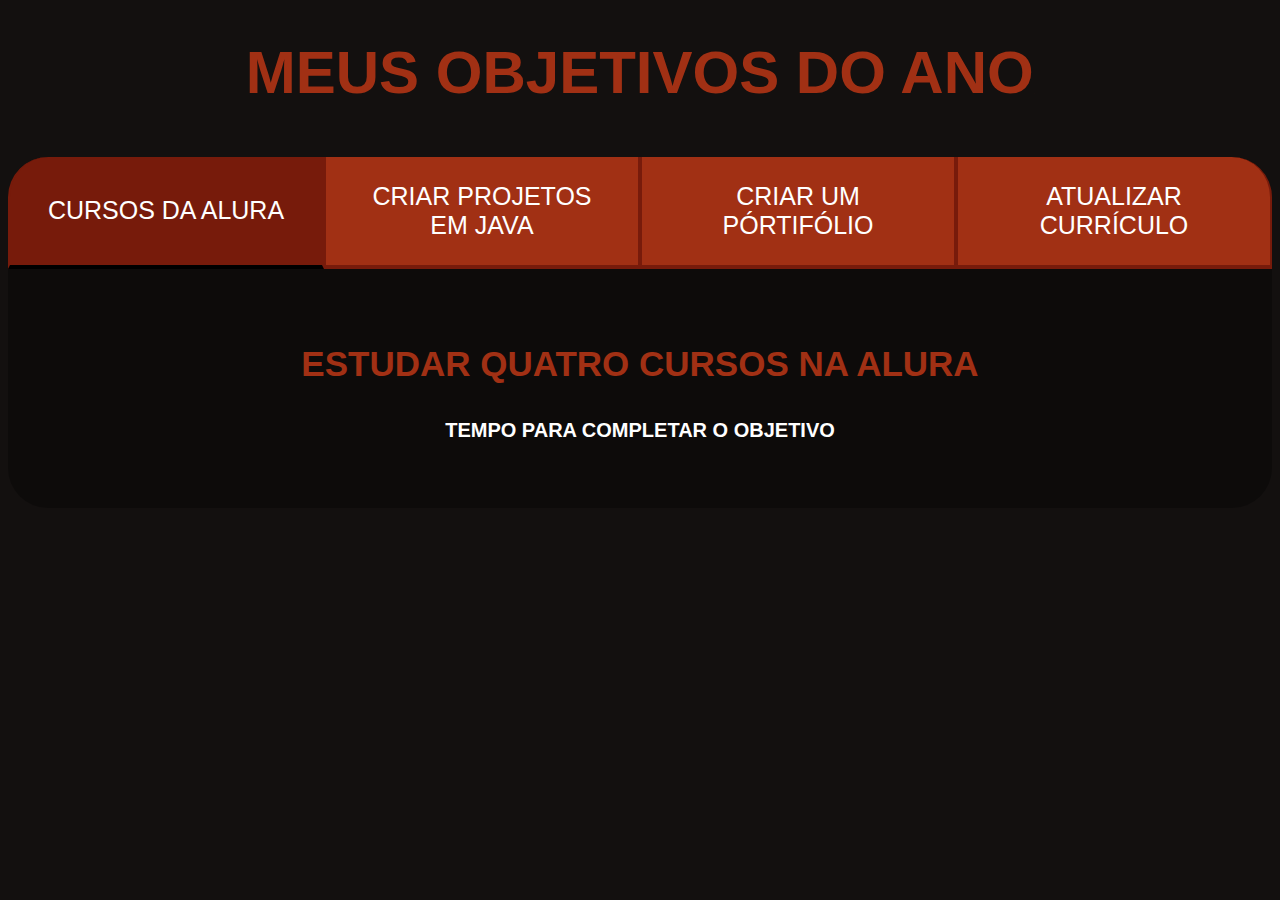
<file: Programação 1 - 2024 V3/index.html>
<html lang="pt-br">
    <head>
        <meta charset="UTF-8">
        <meta name="viewport" content="width=device-width, initial-scale=1.0">
        <title>MEUS OBJETIVOS DO ANO</title>
        <link rel="stylesheet" href="style.css">
    </head>
    <body>
        <section class="conteudo-pricipal"></section>
        <h2 class="titulo-principal">MEUS OBJETIVOS DO ANO<span>_</span></h2>
    <div class="conteudo">
        <div class="botoes">
            <button class="botao ativo">CURSOS DA ALURA</button>
            <button class="botao">CRIAR PROJETOS EM JAVA</button>
            <button class="botao">CRIAR UM PÓRTIFÓLIO</button>
            <button class="botao">ATUALIZAR CURRÍCULO</button>
            </div>
        <div class="abas-textos">
            <div class=“aba-conteudo ativo»>
                <h3 class="aba-conteudo-titulo-principal">ESTUDAR QUATRO CURSOS NA ALURA</h3>
                <h4 class="aba-conteudo-titulo-secundario">Tempo para completar o objetivo</h4>
            </div>
            <div class="aba-conteudo">
                <h3 class="aba-conteudo-titulo-principal">Criar 5 projetos em Javascript</h3>
                <h4 class="aba-conteudo-titulo-secundario">Tempo para completar o objetivo</h4>
            </div>
            <div class="aba-conteudo">
                <h3 class="aba-conteudo-titulo-principal">Criar um portfolio com os meus 3 melhores projetos</h3>
                <h4 class="aba-conteudo-titulo-secundario">Tempo para completar o objetivo</h4>
            </div>
            <div class="aba-conteudo">
                <h3 class="aba-conteudo-titulo-principal">Atualizar meu curriculo com os certificados da Alura</h3>
                <h4 class="aba-conteudo-titulo-secundario">Tempo para completar o objetivo</h4>
            </div>
        </div>
    </div>
            <script src="main.js"></script>
    </body>
</html>
</file>
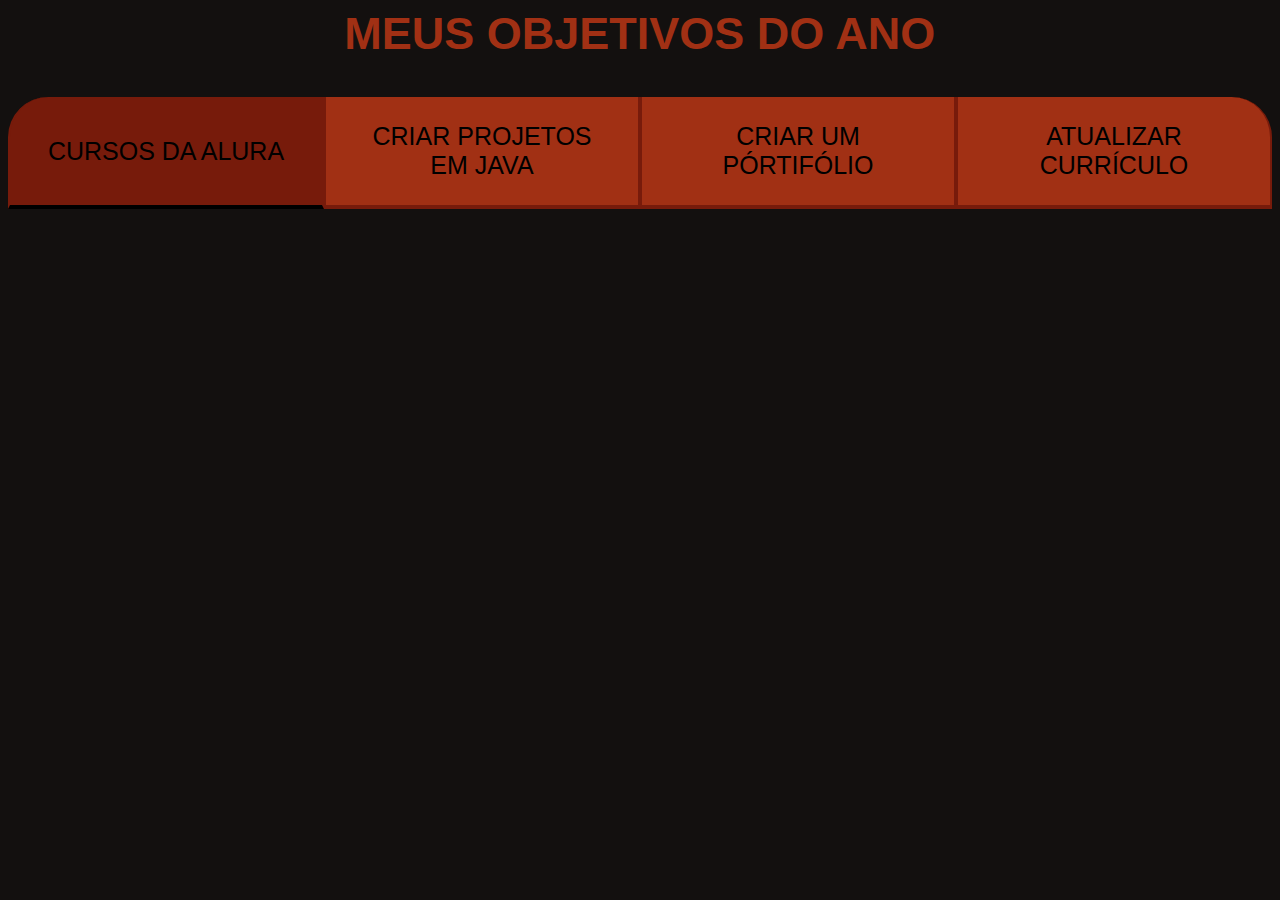
<file: Programa-o-1--2024-main/Programação 1 - 2024 V3/index.html>
<html lang="pt-br">
    <head>
        <meta charset="UTF-8">
        <meta name="viewport" content="width=device-width, initial-scale=1.0">
        <title>MEUS OBJETIVOS DO ANO</title>
        <link rel="stylesheet" href="style.css">
    </head>
    <body>
        <section class="conteudo-pricipal"></section>
        <h2 class="titulo-principal">MEUS OBJETIVOS DO ANO<span>_</span></h2>
        <div class="botoes">
            <button class="botao ativo">CURSOS DA ALURA</button>
            <button class="botao">CRIAR PROJETOS EM JAVA</button>
            <button class="botao">CRIAR UM PÓRTIFÓLIO</button>
            <button class="botao">ATUALIZAR CURRÍCULO</button>
            </div>
            <script src="main.js"></script>
    </body>
</html>
</file>
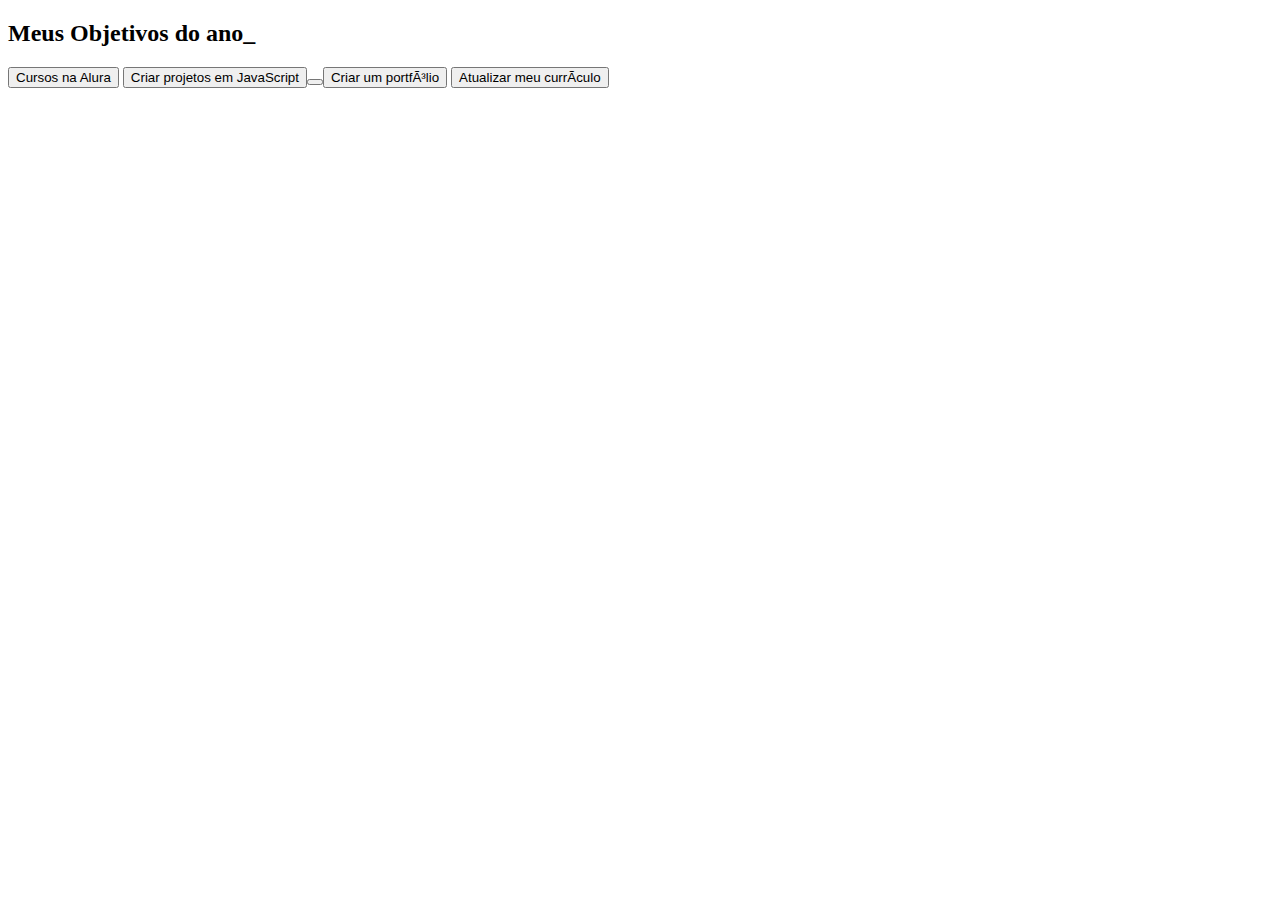
<file: Programa-o-1--2024-main/Programação 1 - 2024/index.html>
<!DOCTYPE html>
<html lang=”pt-br”>
    <head>
        <meta charset=”UTF-8”>
        <meta name=”viewport” content=”width=device-width, initial- scale=1.0”>
        <title>Meus objetivos do ano</title>
    </head>
    <body>
        <section class=”conteudo-principal”></section>
        <h2 class=”titulo-principal”>Meus Objetivos do ano_</h2>
        <div class=”botoes”>
            <button class=”botao”>Cursos na Alura</button>
            <button class=”botao”>Criar projetos em JavaScript<button>
            <button class=”botao”>Criar um portfólio</button>
            <button class=”botao”>Atualizar meu currículo</button>
        </div>
    </body>
</html>
</file>
<file: Programação 1 - 2024 V3/style.css>
:root {
    --cor-de-fundo: #13100f;
    --verde: #000000;
    --branco: rgb(161, 48, 20);
    --botao-ativo: #771b0b;
    --botao-inativo: rgb(161, 48, 20);
    --texto-fundo: rgba(0, 0, 0, 0.3);
}

body {
    background-color: var(--cor-de-fundo);
    color: var(--branco);
    font-family:Arial, Helvetica, sans-serif;
    font-size: 30px;
}

.conteudo-principal {
    display: flex;
    flex-direction: column;
    justify-content: center;
    align-items: center;
    max-width: 1200px;
    width: 100%;
    margin: 0 auto;
}

.titulo-principal span {
    color: rgb(161, 48, 20);
    text-align: center;
    width: 100%;
    font-size: 1px;
}

.titulo-principal {
    text-align: center;
    font-size: 60px;
    padding-top: 30px;
}

.botao {
    font-family: Arial, Helvetica, sans-serif;
    background-color: var(--botao-inativo);
    color: #ffffff;
    display: flex;
    justify-content: center;
    padding: 1em;
    font-size: 25px;
    align-items: center;
    width: 100%;
    border-bottom: 4px solid var(--botao-ativo);
    border-left: 2px solid var(--botao-ativo);
    border-right: 2px solid var(--botao-ativo);
    border-top: none;
}

.botoes {
    display: block;
}
@media screen and (min-width: 768px) {
    .botoes { display: flex;
}
}

.botao:first-child {
    border-radius: 40px 0 0 0;
}

.botao:last-child {
    border-radius: 0 40px 0 0;
}

.abas-textos{
    background-color: var(--texto-fundo);
    padding: 40px;
    border-radius: 0 0 40px 40px;
}

.botao.ativo{
    background-color: var(--botao-ativo);
    border-bottom: 4px solid var(--verde);
}

.aba-conteudo.ativo{
    display: block;
}

.aba-conteudo{
    display: none;
}

.aba-conteudo-titulo-principal{
    font-size: 35px;
    text-align: center;
}

.aba-conteudo-titulo-secundario{
    font-size: 20px;
    color: #ffffff;
    text-align: center;
    text-transform: uppercase;
}
</file>
<file: Programa-o-1--2024-main/Programação 1 - 2024 V3/style.css>
:root {
    --cor-de-fundo: #13100f;
    --verde: #000000;
    --branco: rgb(161, 48, 20);
    --botao-ativo: #771b0b;
    --botao-inativo: rgb(161, 48, 20);
    --texto-fundo: rgba(0, 0, 0, 0.3);
}

body {
    background-color: var(--cor-de-fundo);
    color: var(--branco);
    font-family:Arial, Helvetica, sans-serif;
    font-size: 30px;
}

.conteudo-principal {
    display: flex;
    flex-direction: column;
    justify-content: center;
    align-items: center;
    max-width: 1200px;
    width: 100%;
    margin: 0 auto;
}

.titulo-principal span {
    color: rgb(161, 48, 20);
    text-align: center;
    width: 100%;
    font-size: 1px;
}

.titulo-principal {
    text-align: center;
}

.botao {
    font-family: Arial, Helvetica, sans-serif;
    background-color: var(--botao-inativo);
    color: #000000;
    display: flex;
    justify-content: center;
    padding: 1em;
    font-size: 25px;
    align-items: center;
    width: 100%;
    border-bottom: 4px solid var(--botao-ativo);
    border-left: 2px solid var(--botao-ativo);
    border-right: 2px solid var(--botao-ativo);
    border-top: none;
}

.botoes {
    display: block;
}
@media screen and (min-width: 768px) {
    .botoes { display: flex;
}
}

.botao:first-child {
    border-radius: 40px 0 0 0;
}

.botao:last-child {
    border-radius: 0 40px 0 0;
}

.ativo{
    background-color: var(--botao-ativo);
    border-bottom: 4px solid var(--verde);
}
</file>
